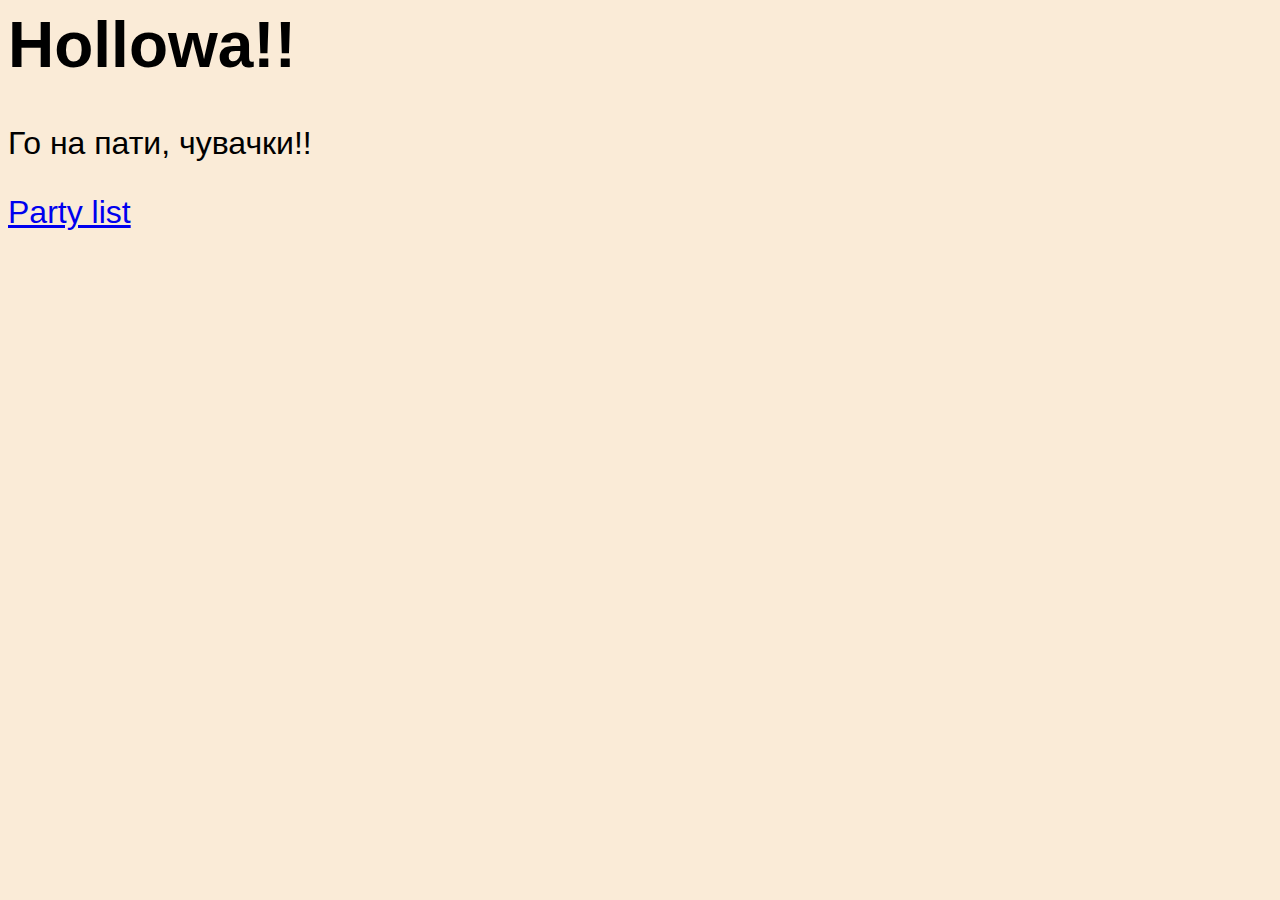
<file: index.html>
<html>

<head>
    <meta charset="UTF-8">
    <meta name="viewport" content="width=device-width, initial-scale=1.0">
    <meta http-equiv="X-UA-Compatible" content="ie=edge">
    <title>Main page</title>
    <link rel="stylesheet" href="main.css">
    <link rel="shortcut icon" href="favicon.ico" type="image/x-icon">
</head>

<body>
    <div class="main">
        <h1>Hollowa!!</h1>
        <p>Го на пати, чувачки!!</p>

        <a href="list.html">Party list</a>
    </div>

</body>

</html>
</file>
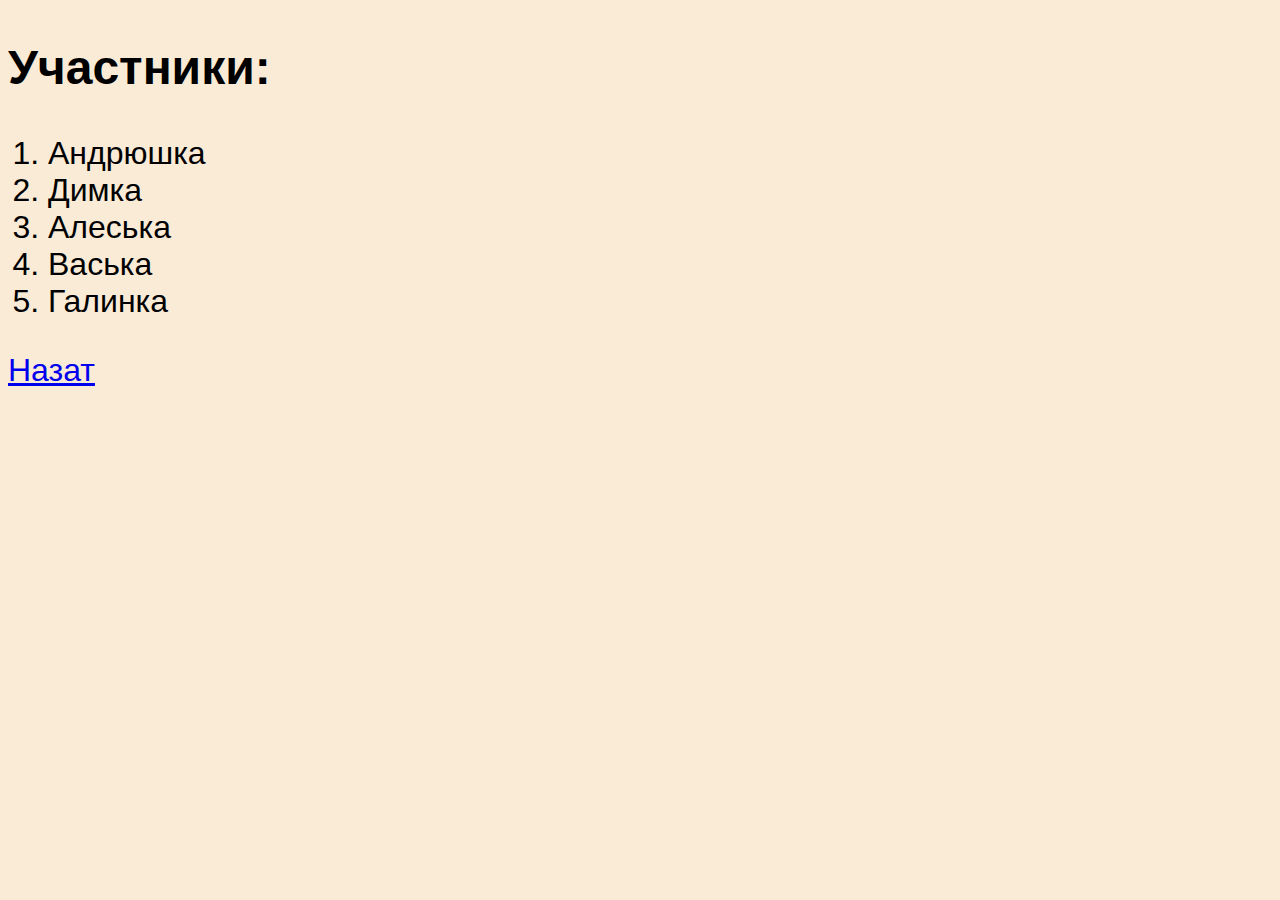
<file: list.html>
<!DOCTYPE html>
<html lang="en">

<head>
    <meta charset="UTF-8">
    <meta name="viewport" content="width=device-width, initial-scale=1.0">
    <meta http-equiv="X-UA-Compatible" content="ie=edge">
    <title>Party list</title>

    <link rel="stylesheet" href="main.css">
    <link rel="shortcut icon" href="favicon.ico" type="image/x-icon">
</head>

<body>

    <div class="main">
        <h2>Участники:</h2>
        <ol>
            <li>Андрюшка</li>
            <li>Димка</li>
            <li>Алеська</li>
            <li>Васька</li>
            <li>Галинка</li>
        </ol>

        <a href="index.html">Назат</a>
    </div>

</body>

</html>
</file>
<file: main.css>
body {
  font-family: "Gill Sans", "Gill Sans MT", Calibri, "Trebuchet MS", sans-serif;
  font-size: 2em;

  background-color: antiquewhite;
}

main {
    flex: 1;
    flex-direction: column;
    margin: auto;
}
</file>
